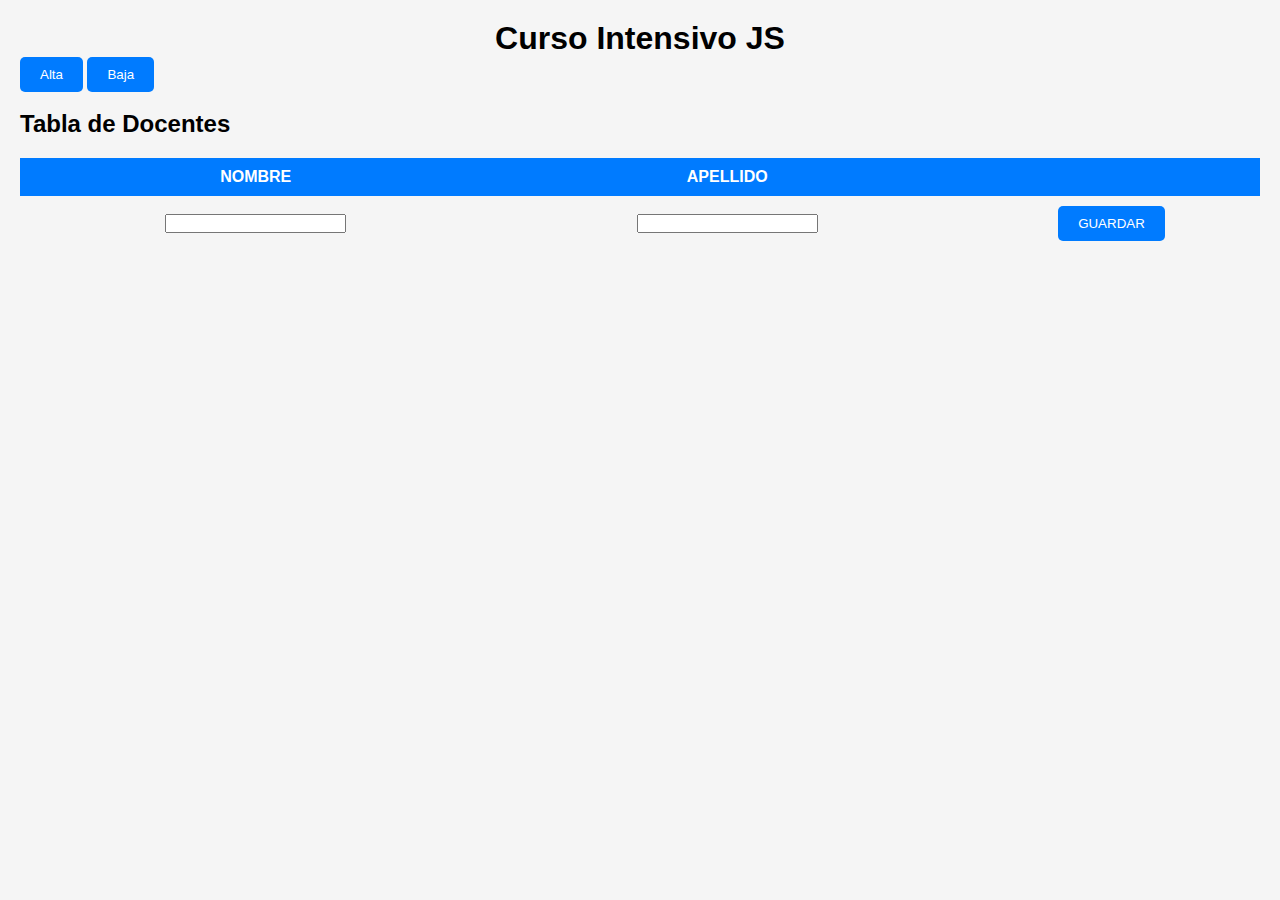
<file: index.html>
<!DOCTYPE html>
<html lang="en">
<head>
    <meta charset="UTF-8">
    <meta http-equiv="X-UA-Compatible" content="IE=edge">
    <meta name="viewport" content="width=device-width, initial-scale=1.0">
    <link rel="stylesheet" href="./css/style.css">
    <title>Tabla de Docentes</title>
<!--      -->

<!-- js -->

<!-- <script>
    function saludo () {
        var lastName= 'Alta docente'
        alert (lastName)
        lasName = 0
        var resultado = lastName + 1
        alert(resultado)
    }
    saludo()

    function cambiarNombre(){
        var nombre=document.getElementById("botonBaja").innerHTML

        if (nombre ==="Baja"){
            document.getElementById("botonBaja").innerHTML = "botonAlta"
        } else {
            document.getElementById("botonBaja").innerHTML = "botonBaja"
        }
    }
</script> -->

<script>
    function guardar() {

            var tbody = document.getElementById('tbody')

            var numFila = tbody.rows.length

            for(x = 0; x < numFila; x++){
                if (tbody.rows[x].childNodes[0].innerHTML === document.getElementById("id").value){
                    tbody.rows[x].childNodes[1].innerHTML = document.getElementById("nombre").value
                    tbody.rows[x].childNodes[2].innerHTML = document.getElementById("apellido").value
                    document.getElementById('id').value=""
                    document.getElementById('nombre').value=""
                    document.getElementById('apellido').value=""
                    return
                }
            }
            var fila = tbody.insertRow()

            fila.setAttribute("id","fila_" + tbody.rows.length)
            var celda = fila.insertCell()
            celda.innerHTML = document.getElementById('nombre').value
            celda = fila.insertCell()
            celda.innerHTML = document.getElementById('apellido').value
            celda = fila.insertCell()
            celda.innerHTML = "<button onclick='ver("+numFila+")'>VER</button>"
            celda = fila.insertCell()
            celda.innerHTML = "<button onclick='borrar(" + numFila + ")'>BORRAR</button>"

            document.getElementById('id').value = ""
            document.getElementById('nombre').value = ""
            document.getElementById('apellido').value = ""
        }

    function ver(fila) {
        document.getElementById("nombre").value=document.getElementById("fila_"+fila).childNodes[0].innerHTML
        document.getElementById("apellido").value=document.getElementById("fila_"+fila).childNodes[1].innerHTML
        /* console.log("prueba console.log - fila-numero:" + fila) */

    }
    function borrar(fila) {
        document.getElementById("fila_"+fila).remove()

    }

</script>

<!-- fin js -->

<body>
    <h1>Curso Intensivo JS</h1>
    <button id="botonAlta">Alta</button>
    <button id="botonBaja"onclick="cambiarNombre()">Baja</button>
    <br>
    <br>

    <h2>Tabla de Docentes</h2>

<table>
    <thead>
        <tr>
            <th>NOMBRE</th>
            <th>APELLIDO</th>
            <th></th>
            <th></th>
        </tr>
    </thead>
        <tbody id="tbody"></tbody>
        <tfoot>
        <tr>
            <td><input id="nombre"/></td>
            <td><input id="apellido"/></td>
            <td colspan="2" text-align="center"><button onclick="guardar()">GUARDAR</button></td>
        </tr>
        </tfoot>
</table>
</body>
</html>
</file>
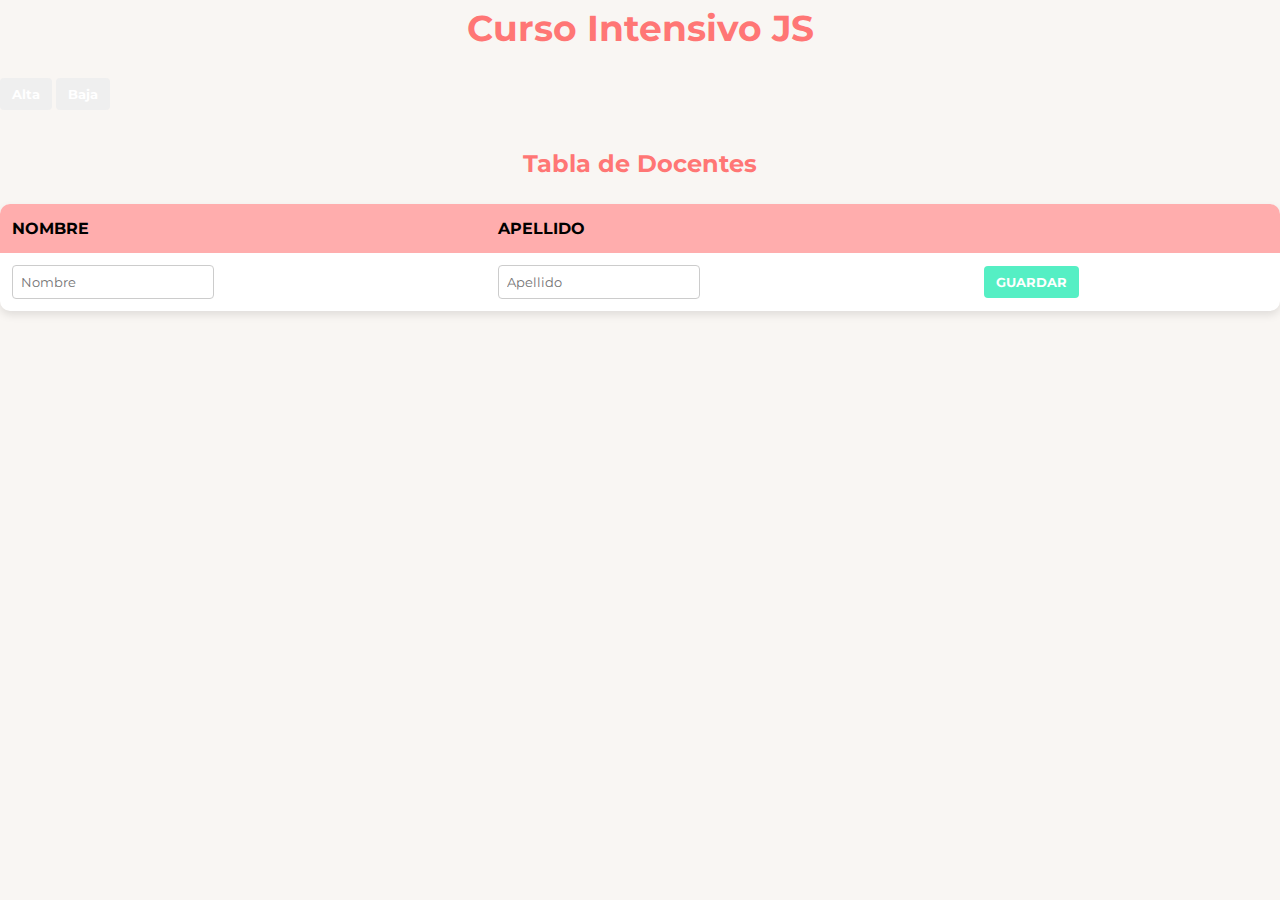
<file: prueba1.html>
<!DOCTYPE html>
<html lang="en">

<head>
    <meta charset="UTF-8">
    <meta http-equiv="X-UA-Compatible" content="IE=edge">
    <meta name="viewport" content="width=device-width, initial-scale=1.0">
    <link href="https://fonts.googleapis.com/css2?family=Montserrat:wght@400;700&display=swap" rel="stylesheet">
    <link rel="stylesheet" href="./css/style1.css">
    <title>Tabla de Docentes</title>
</head>

<body>
    <h1>Curso Intensivo JS</h1>
    <button id="botonAlta">Alta</button>
    <button id="botonBaja" onclick="cambiarNombre()">Baja</button>
    <br>
    <br>

    <h2>Tabla de Docentes</h2>

    <table>
        <thead>
            <tr>
                <th>NOMBRE</th>
                <th>APELLIDO</th>
                <th></th>
                <th></th>
            </tr>
        </thead>
        <tbody id="tbody"></tbody>
        <tfoot>
            <tr>
                <td><input id="nombre" placeholder="Nombre" /></td>
                <td><input id="apellido" placeholder="Apellido" /></td>
                <td><button onclick="guardar()" class="guardar-button">GUARDAR</button></td>
                <td></td>
            </tr>
        </tfoot>
    </table>
    <script>
        function guardar() {
            var tbody = document.getElementById('tbody')
            var fila = tbody.insertRow()
            var celda = fila.insertCell()
            celda.innerHTML = document.getElementById('nombre').value
            celda = fila.insertCell()
            celda.innerHTML = document.getElementById('apellido').value
            celda = fila.insertCell()
            celda.innerHTML = "<button class='ver-button'>VER</button>"
            celda = fila.insertCell()
            celda.innerHTML = "<button class='borrar-button'>BORRAR</button>"
            document.getElementById('nombre').value = ""
            document.getElementById('apellido').value = ""
        }
    </script>
</body>

</html>
</file>
<file: css/style.css>
* {
    padding: 0;
    margin: 0;
}
body {
    font-family: Arial, sans-serif;
    background-color: #f5f5f5;
    margin: 20px;
}

h1 {
    text-align: center;
}

table {
    border-collapse: collapse;
    width: 100%;
    margin-top: 20px;
}

th, td {
    padding: 10px;
    text-align: center;
}

th {
    background-color: #007bff;
    color: white;
}

tr:nth-child(even) {
    background-color: #f2f2f2;
}

tr:hover {
    background-color: #d3d3d3;
}

button {
    background-color: #007bff;
    color: white;
    padding: 10px 20px;
    border: none;
    border-radius: 5px;
    cursor: pointer;
}

button:hover {
    background-color: #1200b3;
}
</file>
<file: css/style1.css>
* {
    padding: 0;
    margin: 0;
    box-sizing: border-box;
}

body {
    font-family: 'Montserrat', sans-serif;
    line-height: 1.6;
    margin: 0;
    padding: 0;
    background-color: #F9F6F3;
}

table {
    border-collapse: collapse;
    width: 100%;
    margin-top: 20px;
    box-shadow: 0 4px 8px rgba(0, 0, 0, 0.1);
    border-radius: 10px;
    overflow: hidden;
    background-color: #FFF;
}

th,
td {
    padding: 12px;
    text-align: left;
}

th {
    background-color: #FFADAD;
}

tr:nth-child(even) {
    background-color: #FFD6A5;
}

button {
    padding: 8px 12px;
    color: white;
    border: none;
    cursor: pointer;
    border-radius: 4px;
    font-family: 'Montserrat', sans-serif;
    font-weight: bold;
    transition: background-color 0.3s ease;
}

button.ver-button {
    background-color: #6eddff;
}

button.borrar-button {
    background-color: #D63031;
}

button.guardar-button {
    background-color: #55EFC4;
}

button.ver-button:hover {
    background-color: #7852ff;
}

button.borrar-button:hover {
    background-color: #FF3031;
}

button.guardar-button:hover {
    background-color: #3ACB98;
}

input {
    padding: 8px;
    border-radius: 4px;
    border: 1px solid #ccc;
    font-family: 'Montserrat', sans-serif;
    transition: border-color 0.3s ease;
}

input:focus {
    border-color: #FF7675;
    outline: none;
}

h1 {
    font-size: 36px;
    color: #FF7675;
    text-align: center;
    margin-bottom: 20px;
}

h2 {
    font-size: 24px;
    color: #FF7675;
    text-align: center;
    margin-bottom: 10px;
}

#botonAlta,
#botonBaja {
    margin-bottom: 10px;
}

tfoot button {
    background-color: #74D69F;
}

tfoot button:hover {
    background-color: #64C98C;
}
</file>
